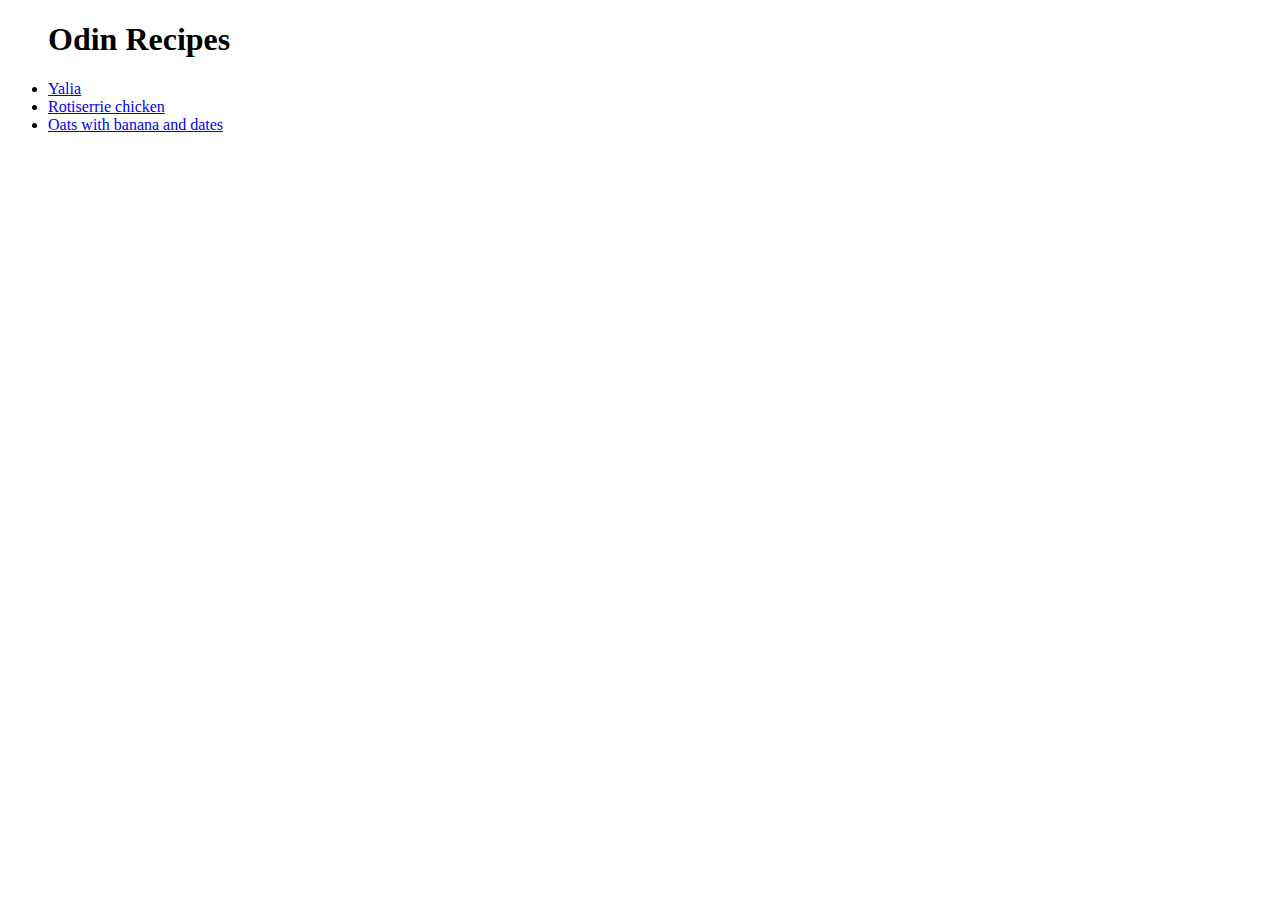
<file: index.html>
<!DOCTYPE html>
<html lang="en">
    <head>
        <meta charset="UTF-8">
        <title>Odin Recipes</title>
    </head>
    <body>
        <ul>
            <h1>Odin Recipes</h1>
            <li><a href="recipes/yalia.html">Yalia</a></li>
            <li><a href="recipes/rotiserrie-chicken.html">Rotiserrie chicken</a></li>
            <li><a href="recipes/oats.html">Oats with banana and dates</a></li>
        </ul>
    </body>
</html>
</file>
